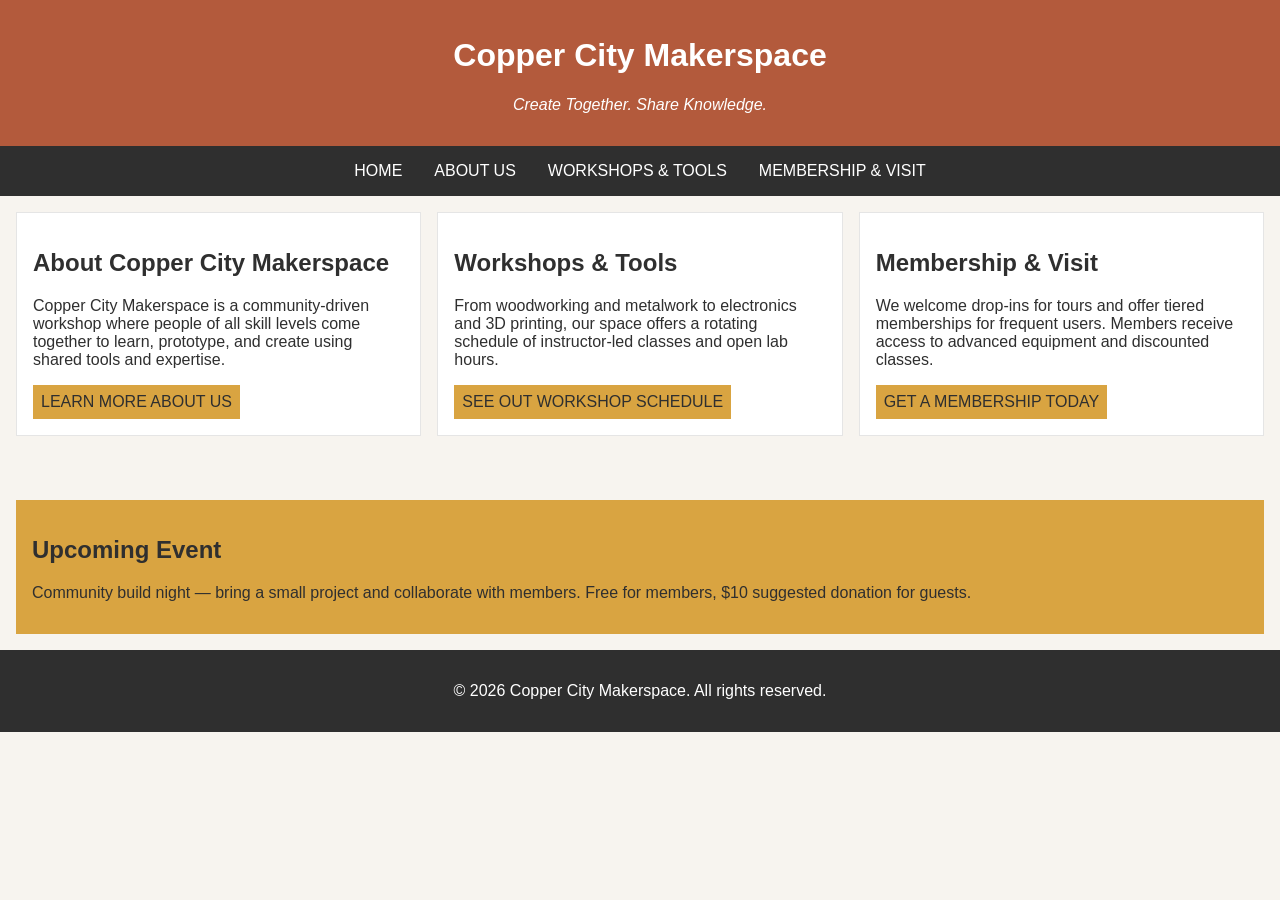
<file: index.html>
<!DOCTYPE html>
<html lang="en">
<head>
    <meta charset="UTF-8">
    <meta name="viewport" content="width=device-width, initial-scale=1.0">
    <link rel="stylesheet" href="styles.css">
    <title>Copper City Makerspace</title>
</head>
<body>
    <header>
        <h1>Copper City Makerspace</h1>
        <p>Create Together. Share Knowledge.</p>
    </header>
<nav>
    <ul>
        <li><a href="index.html">Home</a></li>
        <li><a href="about.html">About Us</a></li>
        <li><a href="workshops.html">Workshops & Tools</a></li>
        <li><a href="memberships.html">Membership & Visit</a></li>
    </ul>
</nav>
<main class="card-row">
      <section id="about">
        <h2>About Copper City Makerspace</h2>
        <p>
          Copper City Makerspace is a community-driven workshop where people of
          all skill levels come together to learn, prototype, and create using
          shared tools and expertise.
        </p>
        <a href="about.html">Learn More About Us</a>
      </section> 
        <section id="workshops">
        <h2>Workshops & Tools</h2>
        <p>
          From woodworking and metalwork to electronics and 3D printing, our
          space offers a rotating schedule of instructor-led classes and open
          lab hours.
        </p>
        <a href="workshops.html">See out Workshop Schedule</a>
      </section> 
            <section id="memberships">
        <h2>Membership & Visit</h2>
        <p>
          We welcome drop-ins for tours and offer tiered memberships for
          frequent users. Members receive access to advanced equipment and
          discounted classes.
        </p>
        <a href="memberships.html">Get A Membership Today</a>
      </section>
    
    
</main>
<aside>
    <h2>Upcoming Event</h2>
    <p>Community build night — bring a small project and collaborate with members. Free for members, $10 suggested donation for guests.</p>
</aside>
<footer>
    <p>&copy; 2026 Copper City Makerspace. All rights reserved.</p>
</footer>
</body>
</html>
</file>
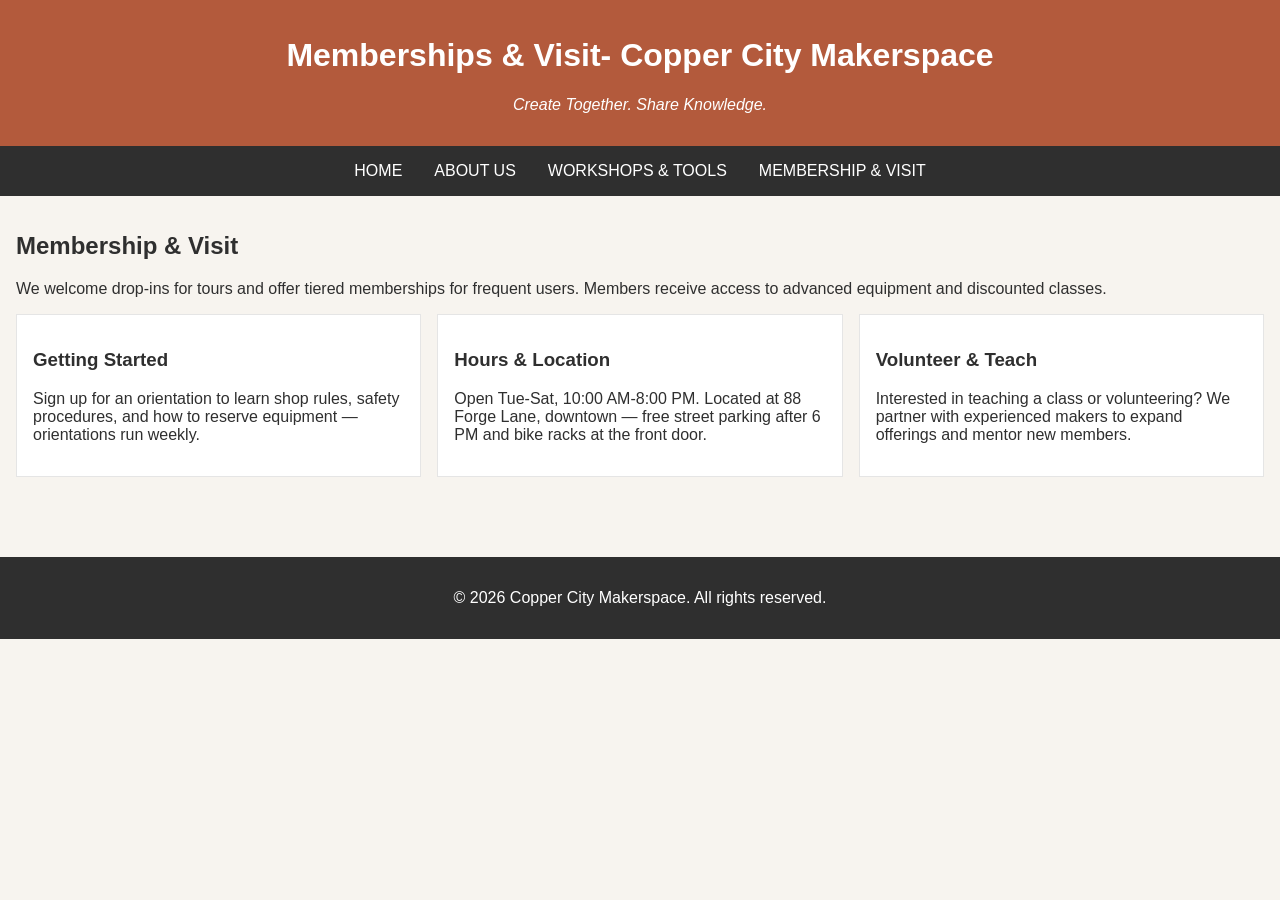
<file: memberships.html>
<!doctype html>
<html lang="en">
  <head>
    <meta charset="UTF-8" />
    <meta name="viewport" content="width=device-width, initial-scale=1.0" />
    <link rel="stylesheet" href="styles.css">
    <title>Memberships- Copper City Makerspace</title>
  </head>
  <body>
    <header>
      <h1>Memberships & Visit- Copper City Makerspace</h1>
      <p>Create Together. Share Knowledge.</p>
    </header>
    <nav>
      <ul>
        <li><a href="index.html">Home</a></li>
        <li><a href="about.html">About Us</a></li>
        <li><a href="workshops.html">Workshops & Tools</a></li>
        <li><a href="memberships.html">Membership & Visit</a></li>
      </ul>
    </nav>
    <main>
      <section id="memberships">
        <h2>Membership & Visit</h2>
        <p>
          We welcome drop-ins for tours and offer tiered memberships for
          frequent users. Members receive access to advanced equipment and
          discounted classes.
        </p>
        <div class="card-row">
          <section>
            <h3>Getting Started</h3>
            <p>
              Sign up for an orientation to learn shop rules, safety procedures,
              and how to reserve equipment — orientations run weekly.
            </p>
          </section>
          <section>
            <h3>Hours & Location</h3>
            <p>
              Open Tue-Sat, 10:00 AM-8:00 PM. Located at 88 Forge Lane, downtown
              — free street parking after 6 PM and bike racks at the front door.
            </p>
          </section>
          <section>
            <h3>Volunteer & Teach</h3>
            <p>
              Interested in teaching a class or volunteering? We partner with
              experienced makers to expand offerings and mentor new members.
            </p>
          </section>
        </div>
      </section>
    </main>
    <footer>
      <p>&copy; 2026 Copper City Makerspace. All rights reserved.</p>
    </footer>
  </body>
</html>
</file>
<file: styles.css>
/* =====  CSS by Christina Carrasquilla, updated by Arianna Lopez =====  */

/* ===== Color Palette 

Copper:#B35A3C
Charcoal:#2F2F2F
Light Background:#F7F4EF
Card Background:#FFFFFF
Soft Gold:#D9A441
Border:#E5E5E5

===== */

/* ===== GLOBAL (Base) Styles ===== */

body {
    font-family: Arial, sans-serif;
    margin: 0;
    background-color: #F7F4EF;
    color: #2F2F2F;
    display: grid;
    grid-template-rows: 1fr;
}

header {
    background-color: #B35A3C;
    color: white;
    text-align: center;
    padding: 1rem;
}

header img {
    margin-top: 0.5rem;
}
header p {
    font-style:italic;
}
nav {
    background-color: #2F2F2F;
    padding:.5rem;
}

nav ul {
    list-style: none;
    margin: 0;
    padding: 0;
}

nav a {
    color: white;
    text-decoration: none;
    padding: 0.5rem;
    display: inline-block;
    text-transform:uppercase;
}

nav a:hover {
    background-color: #B35A3C;
    
}

main {
    padding: 1rem;
}
main a {
    background-color:#D9A441;
    color: #2F2F2F;
    text-decoration: none;
    padding: 0.5rem;
    display: inline-block;
    text-transform:uppercase;
}

main a:hover {
    background-color: #B35A3C;
    color:white
}

section {
    margin-bottom: 2rem;
}

.card-row section {
    background-color: white;
    border: 1px solid #E5E5E5;
    padding: 1rem;
}

img {
    display: block;
    margin-top: 0.5rem;
    max-width: 100%;
}

aside {
    background-color: #D9A441;
    padding: 1rem;
    margin: 1rem;
}

footer {
    background-color: #2F2F2F;
    color: white;
    text-align: center;
    padding: 1rem;
}

/* ===== MEDIA QUERIES (MEDIUM SCREENS) ===== */
@media screen and (min-width: 817px) {
nav ul {
    display: flex;
    justify-content: center;
    gap: 1rem;
}

.card-row {
    display: flex;
    gap: 1rem;
}

.card-row section {
    width: 30%;
}
}
</file>
